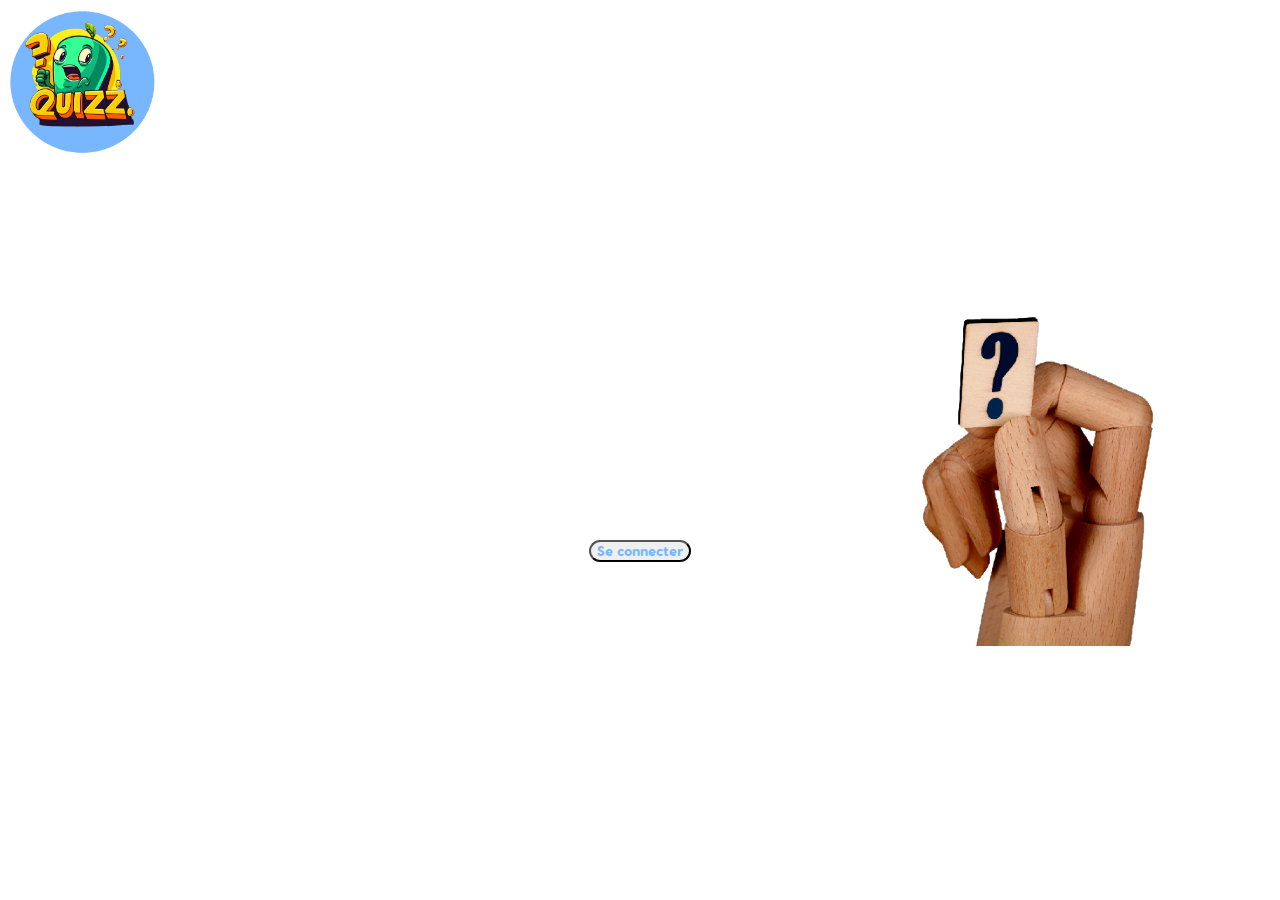
<file: Queasy/index.html>
<!DOCTYPE html>
<html>
    <head>
        <meta charset='utf-8'>
        <meta http-equiv='X-UA-Compatible' content='IE=edge'>
        <title>Queasy</title>
        <meta name='viewport' content='width=device-width, initial-scale=1'>
        <link rel='stylesheet' type='text/css' media='screen' href='style.css'>
        <link href="Polices/VisbyRoundCF-Heavy.otf" rel="stylesheet" type="text/css">
        <link href="https://cdn.jsdelivr.net/npm/bootstrap@5.3.0-alpha1/dist/css/bootstrap.min.css" rel="stylesheet" integrity="sha384-GLhlTQ8iRABdZLl6O3oVMWSktQOp6b7In1Zl3/Jr59b6EGGoI1aFkw7cmDA6j6gD" crossorigin="anonymous">
    </head>
    <body>
        <img src="A.png" class="logo">
        <h1 class="titre">Avec QUEASY il n'a jamais été aussi facile de créer son propre quizz !</h1>
        <button type="button" class="btn btn-light"><span class="btn_connect">Se connecter</span></button>
        <p class="connect1">Se connecter</p>
        <img src="main.png" class="main">
    </body>
</html>
</file>
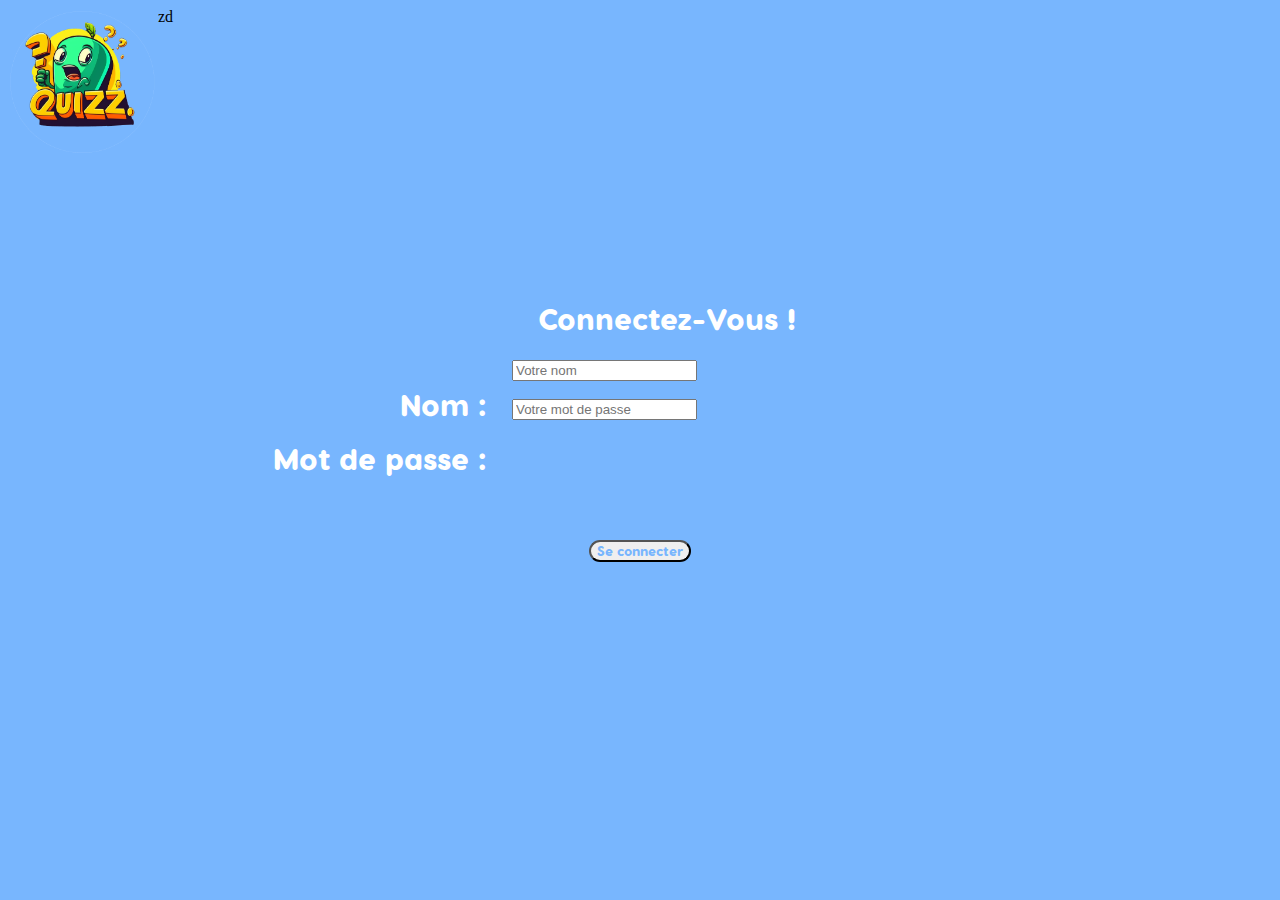
<file: Queasy/login.html>
<!DOCTYPE html>
<html>
<head>
    <meta charset='utf-8'>
    <meta http-equiv='X-UA-Compatible' content='IE=edge'>
    <title>Queasy</title>
    <meta name='viewport' content='width=device-width, initial-scale=1'>
    <link rel='stylesheet' type='text/css' media='screen' href='style.css'>
    <link href="https://cdn.jsdelivr.net/npm/bootstrap@5.3.0-alpha1/dist/css/bootstrap.min.css" rel="stylesheet" integrity="sha384-GLhlTQ8iRABdZLl6O3oVMWSktQOp6b7In1Zl3/Jr59b6EGGoI1aFkw7cmDA6j6gD" crossorigin="anonymous">
</head>
<body style="background-color: #78b6fe">
    <img src="A.png" class="logo">
    <p class="connect2">Connectez-Vous !</p>
    <form>
        <div class="form-group">
          <input type="email" class="form-control" id="exampleInputEmail1" aria-describedby="emailHelp" placeholder="Votre nom">
        </div>
        <br>
        <div class="form-group">
          <input type="password" class="form-control" id="exampleInputPassword1" placeholder="Votre mot de passe">
        </div>
        <div class="form-check">
        </div>
      </form>
      <button type="button" class="btn btn-light" id="2"><span class="btn_connect">Se connecter</span></button>
      <p class="nom">Nom :</p>
      <p class="mdp">Mot de passe :</p>zd 
    </body>
</html>
</file>
<file: Queasy/style.css>
@font-face {
    font-family: 'visby';
    src: url('Polices/VisbyRoundCF-Heavy.otf');
  }
p.connect1 {
    font-family: 'visby';
    position: absolute;
    top: 45%;
    left: 44%;
    font-size:x-large;
    color: white;
    font-size: clamp(30px, 1vw, 70px)

}
img.logo {
    width: 150px;
    height: 150px;
    float: left;
}
img.main {
    width: 20%;
    height: 20%;
    margin-top: 23%;
    margin-left: 60%;
}
@media (max-width: 480px) {
    img.main {
        margin-left: 40%;
        margin-top: 23%;
    }
    
}
h1.titre {
    font-family: 'visby';
    color: white;
    position: absolute;
    top: 10%;
    left: 20%;
    font-size: 200%;
}
button {
    position: absolute;
    left: 46%;
    top: 60%;
    border-radius :25px; 
}
span {
    font-family: 'visby';
    color: #78b6fe;
}
form {
    width: 20%;
    position: absolute;
    top: 40%;
    left: 40%;
}
p.connect2 {
    font-family: 'visby';
    position: absolute;
    top: 30%;
    left: 42%;
    font-size:x-large;
    color: white;
    font-size: clamp(30px, 2vw, 70px)
}
p.nom {
    font-size: x-large;
    font-family: 'visby';
    color: white;
    position: absolute;
    top: 39.6%;
    right: 62%;
    font-size: clamp(30px, 1vw, 70px)
}
p.mdp {
    font-size: x-large;
    font-family: 'visby';
    color: white;
    position: absolute;
    top: 45.5%;
    right: 62%;
    font-size: clamp(30px, 1vw, 70px)
}
</file>
